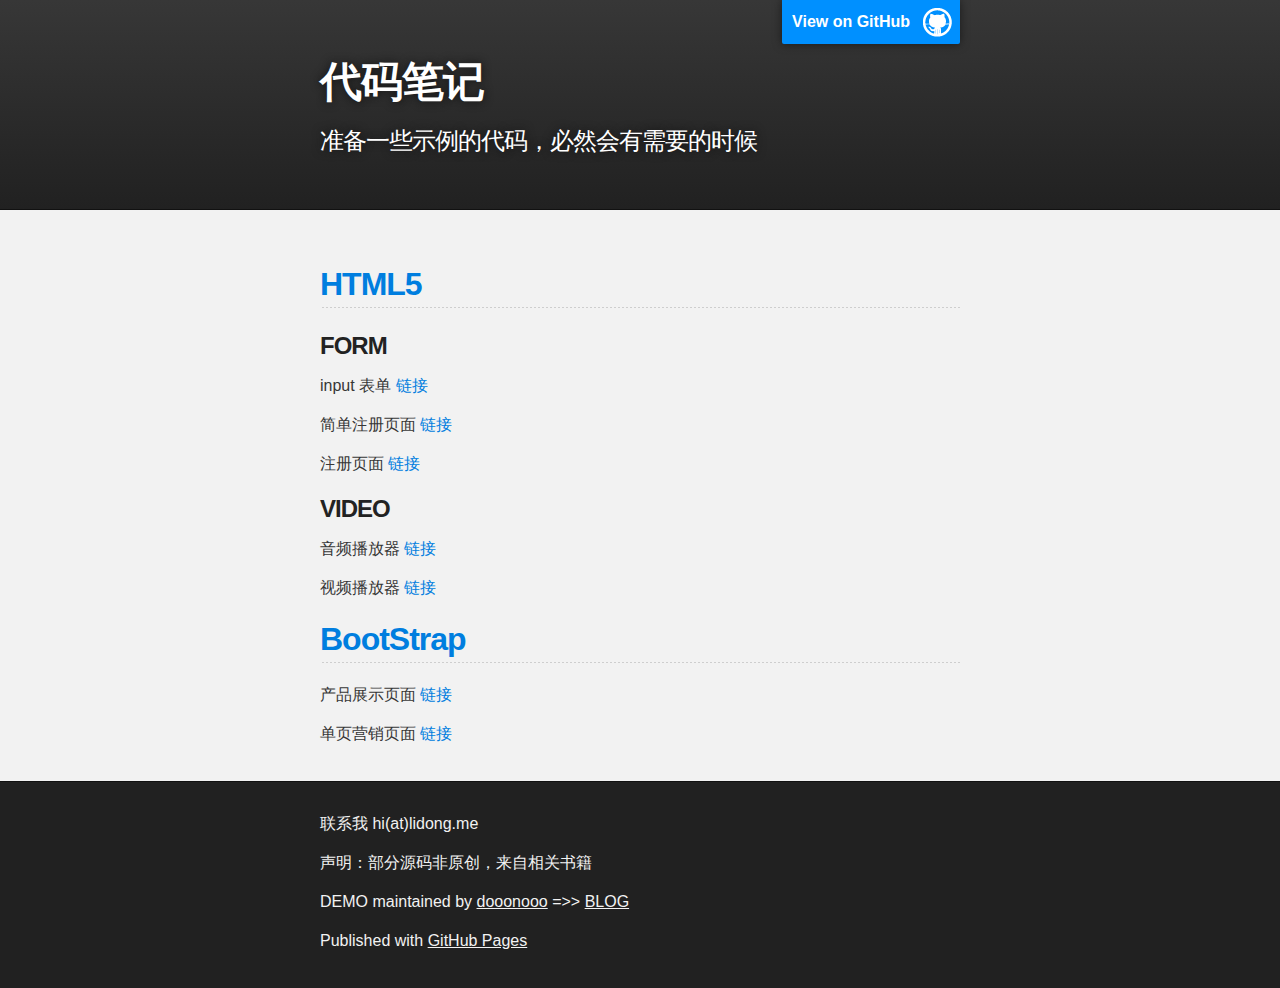
<file: index.html>
<!DOCTYPE html>
<html>

<head>
    <meta charset='utf-8'>
    <meta http-equiv="X-UA-Compatible" content="chrome=1">
    <meta name="description" content="Html5demo : some html5 demo  一些HTML5的DEMO">
    <link rel="stylesheet" type="text/css" media="screen" href="stylesheets/stylesheet.css">
    <title>Html5demo</title>
</head>

<body>
    <!-- HEADER -->
    <div id="header_wrap" class="outer">
        <header class="inner">
            <a id="forkme_banner" href="https://github.com/dooonooo/html5demo/tree/gh-pages">View on GitHub</a>
            <h1 id="project_title">代码笔记</h1>
            <h2 id="project_tagline">准备一些示例的代码，必然会有需要的时候</h2>
        </header>
    </div>
    <!-- MAIN CONTENT -->
    <div id="main_content_wrap" class="outer">
        <section id="main_content" class="inner">
            <h2>
            <a id="html5demo" class="anchor" href="#html5demo" aria-hidden="true"><span class="octicon octicon-link"></span></a>
            <a href="./html5demo/">HTML5</a>
        </h2>
            <h3>
            <a id="video" class="anchor" href="#video" aria-hidden="true"><span class="octicon octicon-link"></span></a>FORM
        </h3>
            <p>input 表单
                <a href="./form/input.html">链接</a></p>
            <p>简单注册页面
                <a href="./form/simple-register.html">链接</a></p>
            <p>注册页面
                <a href="./form/register.html">链接</a></p>
            <h3>
            <a id="video" class="anchor" href="#video" aria-hidden="true"><span class="octicon octicon-link"></span></a>VIDEO
        </h3>
            <p>音频播放器
                <a href="./video/audio.html">链接</a></p>
            <p>视频播放器
                <a href="./video/video.html">链接</a></p>
            <h2>
            <a id="bootstrap" class="anchor" href="#bootstrap" aria-hidden="true"><span class="octicon octicon-link"></span></a>
            <a href="#">BootStrap</a>
        </h2>
            <p>产品展示页面
                <a href="./bootstrap/opusdisplay/index.html">链接</a></p>
            <p>单页营销页面
                <a href="./bootstrap/singlepage/index.html">链接</a></p>
        </section>
    </div>
    <!-- FOOTER  -->
    <div id="footer_wrap" class="outer">
        <footer class="inner">
            <p>联系我 hi(at)lidong.me</p>
            <p>声明：部分源码非原创，来自相关书籍</p>
            <p class="copyright">DEMO maintained by <a href="https://github.com/dooonooo">dooonooo</a> =>> <a href="https://blog.lidong.me" target="_blank"> BLOG</a> </p>
            <p>Published with <a href="https://pages.github.com">GitHub Pages</a></p>
        </footer>
    </div>
</body>

</html>
</file>
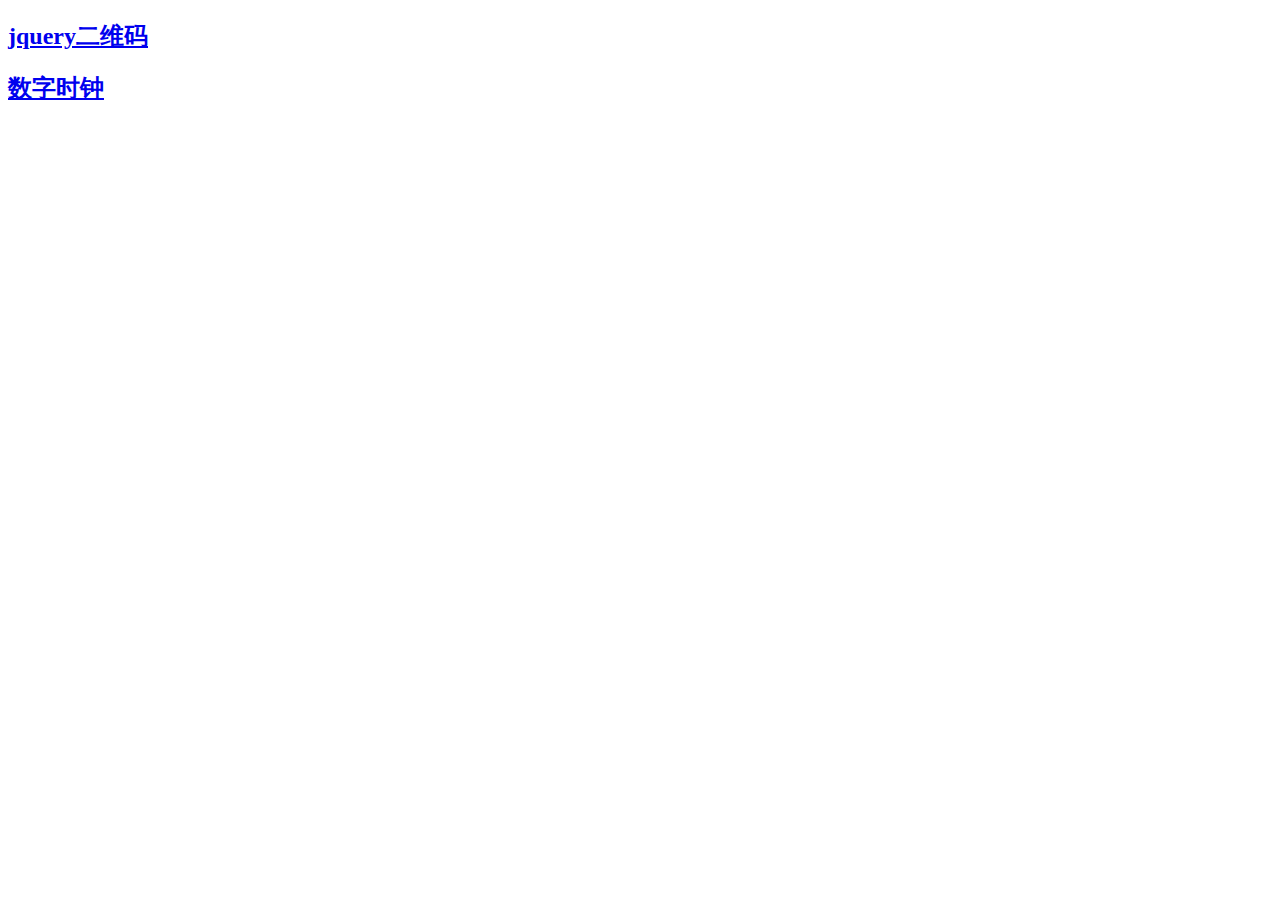
<file: demos/index.html>
<!DOCTYPE html>
<html lang="en">
<head>
	<meta charset="UTF-8">
	<title>demos</title>
</head>
<body>

	<h2> <a href="./jquery-qrcode.html">jquery二维码</a></h2>
	<h2><a href="./digital-clock.html">数字时钟</a></h2>

</body>
</html>
</file>
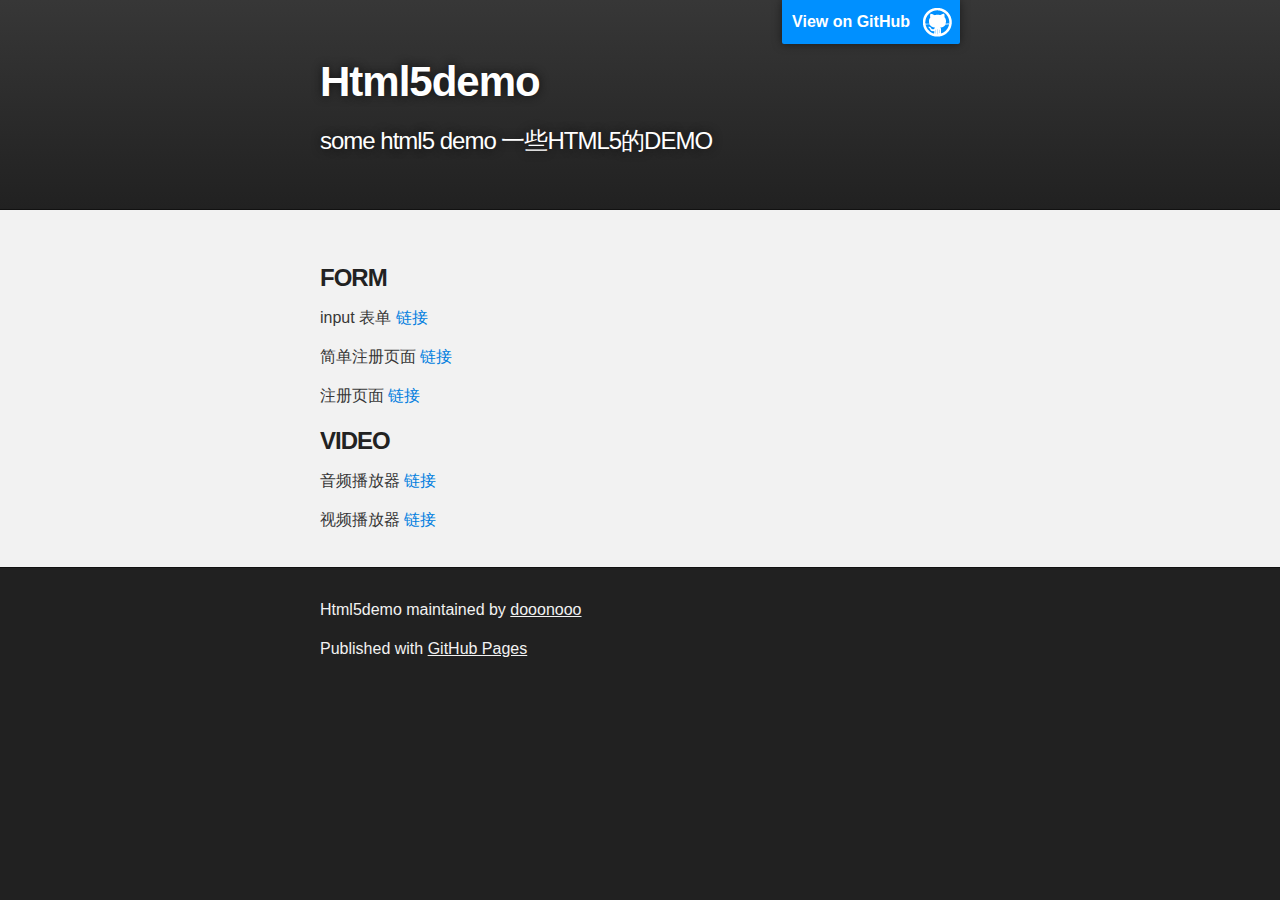
<file: html5demo/index.html>
<!DOCTYPE html>
<html>

<head>
    <meta charset='utf-8'>
    <meta http-equiv="X-UA-Compatible" content="chrome=1">
    <meta name="description" content="Html5demo : some html5 demo  一些HTML5的DEMO">

    <link rel="stylesheet" type="text/css" media="screen" href="../stylesheets/stylesheet.css">

    <title>Html5demo</title>
</head>

<body>

<!-- HEADER -->
<div id="header_wrap" class="outer">
    <header class="inner">
        <a id="forkme_banner" href="https://github.com/dooonooo/demo/tree/gh-pages">View on GitHub</a>

        <h1 id="project_title">Html5demo</h1>
        <h2 id="project_tagline">some html5 demo 一些HTML5的DEMO</h2>

    </header>
</div>

<!-- MAIN CONTENT -->
<div id="main_content_wrap" class="outer">
    <section id="main_content" class="inner">
        <h3>
            <a id="form" class="anchor" href="#form" aria-hidden="true"><span class="octicon octicon-link"></span></a>FORM
        </h3>

        <p>input 表单
            <a href="./form/input.html">链接</a></p>

        <p>简单注册页面
            <a href="./form/simple-register.html">链接</a></p>

        <p>注册页面
            <a href="./form/register.html">链接</a></p>

        <h3>
            <a id="video" class="anchor" href="#video" aria-hidden="true"><span class="octicon octicon-link"></span></a>VIDEO
        </h3>

        <p>音频播放器
            <a href="./video/audio.html">链接</a></p>
        <p>视频播放器
            <a href="./video/video.html">链接</a></p>
    </section>
</div>

<!-- FOOTER  -->
<div id="footer_wrap" class="outer">
    <footer class="inner">
        <p class="copyright">Html5demo maintained by <a href="https://github.com/dooonooo">dooonooo</a></p>
        <p>Published with <a href="https://pages.github.com">GitHub Pages</a></p>
    </footer>
</div>


</body>
</html>
</file>
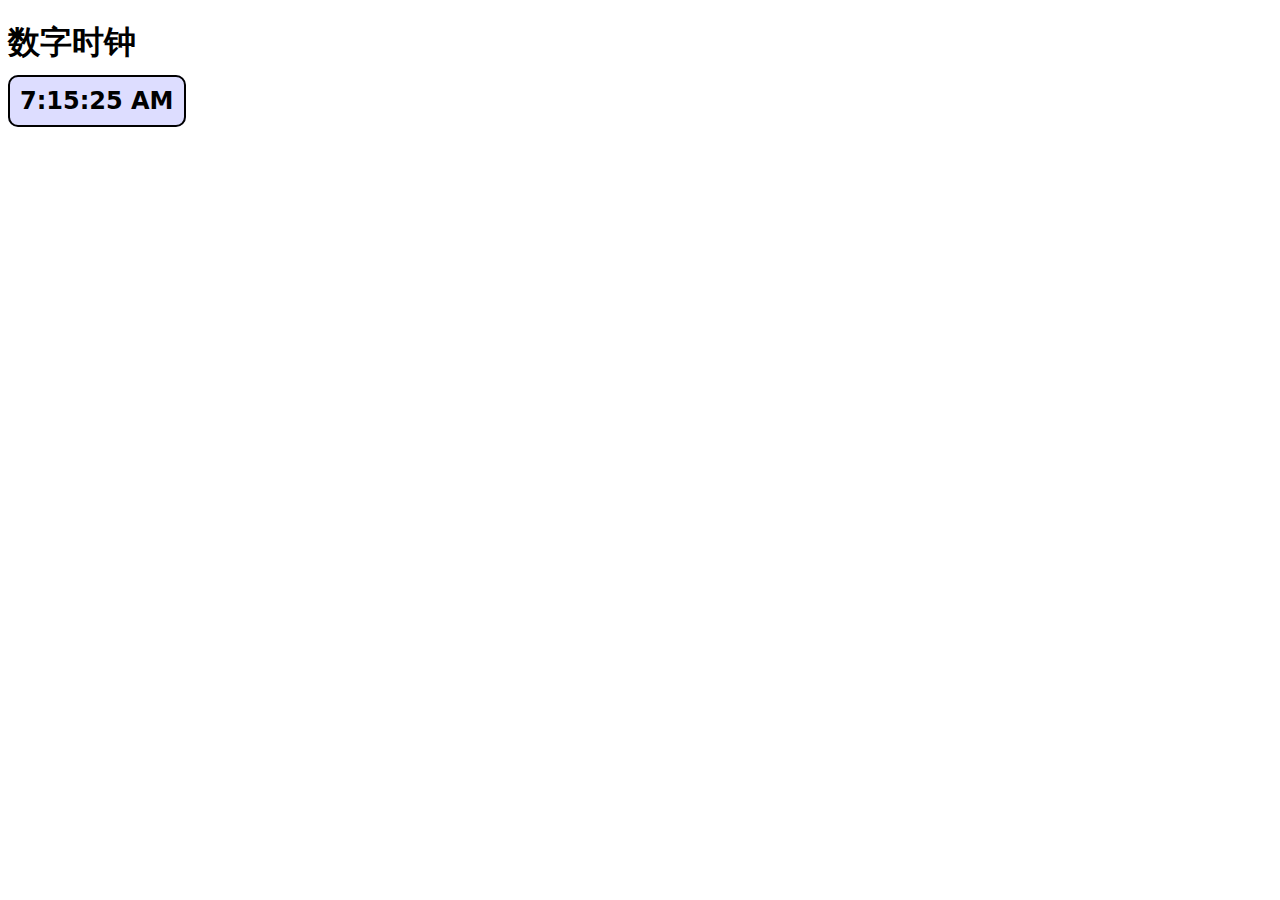
<file: demos/digital-clock.html>
<!DOCTYPE html>
<html lang="en">
<head>
    <meta charset="UTF-8">
    <title>数字时钟</title>
    <style>
        #clock {
            font: bold 24px sans;
            background: #ddf;
            padding: 10px;
            border: solid black 2px;
            border-radius: 10px;
        }
    </style>

</head>
<body>
<h1>数字时钟</h1>
<span id="clock">
</span>


<script>

    function displayTime() {
        var elt = document.getElementById("clock"); // 通过id="clock"找到元素
        var now = new Date();   //得到当前时间
        elt.innerText = now.toLocaleTimeString();  //让elt显示时间
        setTimeout(displayTime, 1000); //在1秒后再次执行
    }
    window.onload = displayTime();    //当onload事件发生时开始显示时间

</script>

</body>
</html>
</file>
<file: stylesheets/stylesheet.css>
/*******************************************************************************
Slate Theme for GitHub Pages
by Jason Costello, @jsncostello
*******************************************************************************/

@import url(github-light.css);

/*******************************************************************************
MeyerWeb Reset
*******************************************************************************/

html, body, div, span, applet, object, iframe,
h1, h2, h3, h4, h5, h6, p, blockquote, pre,
a, abbr, acronym, address, big, cite, code,
del, dfn, em, img, ins, kbd, q, s, samp,
small, strike, strong, sub, sup, tt, var,
b, u, i, center,
dl, dt, dd, ol, ul, li,
fieldset, form, label, legend,
table, caption, tbody, tfoot, thead, tr, th, td,
article, aside, canvas, details, embed,
figure, figcaption, footer, header, hgroup,
menu, nav, output, ruby, section, summary,
time, mark, audio, video {
  margin: 0;
  padding: 0;
  border: 0;
  font: inherit;
  vertical-align: baseline;
}

/* HTML5 display-role reset for older browsers */
article, aside, details, figcaption, figure,
footer, header, hgroup, menu, nav, section {
  display: block;
}

ol, ul {
  list-style: none;
}

table {
  border-collapse: collapse;
  border-spacing: 0;
}

/*******************************************************************************
Theme Styles
*******************************************************************************/

body {
  box-sizing: border-box;
  color:#373737;
  background: #212121;
  font-size: 16px;
  font-family: 'Myriad Pro', Calibri, Helvetica, Arial, sans-serif;
  line-height: 1.5;
  -webkit-font-smoothing: antialiased;
}

h1, h2, h3, h4, h5, h6 {
  margin: 10px 0;
  font-weight: 700;
  color:#222222;
  font-family: 'Lucida Grande', 'Calibri', Helvetica, Arial, sans-serif;
  letter-spacing: -1px;
}

h1 {
  font-size: 36px;
  font-weight: 700;
}

h2 {
  padding-bottom: 10px;
  font-size: 32px;
  background: url('../images/bg_hr.png') repeat-x bottom;
}

h3 {
  font-size: 24px;
}

h4 {
  font-size: 21px;
}

h5 {
  font-size: 18px;
}

h6 {
  font-size: 16px;
}

p {
  margin: 10px 0 15px 0;
}

footer p {
  color: #f2f2f2;
}

a {
  text-decoration: none;
  color: #007edf;
  text-shadow: none;

  transition: color 0.5s ease;
  transition: text-shadow 0.5s ease;
  -webkit-transition: color 0.5s ease;
  -webkit-transition: text-shadow 0.5s ease;
  -moz-transition: color 0.5s ease;
  -moz-transition: text-shadow 0.5s ease;
  -o-transition: color 0.5s ease;
  -o-transition: text-shadow 0.5s ease;
  -ms-transition: color 0.5s ease;
  -ms-transition: text-shadow 0.5s ease;
}

a:hover, a:focus {text-decoration: underline;}

footer a {
  color: #F2F2F2;
  text-decoration: underline;
}

em {
  font-style: italic;
}

strong {
  font-weight: bold;
}

img {
  position: relative;
  margin: 0 auto;
  max-width: 739px;
  padding: 5px;
  margin: 10px 0 10px 0;
  border: 1px solid #ebebeb;

  box-shadow: 0 0 5px #ebebeb;
  -webkit-box-shadow: 0 0 5px #ebebeb;
  -moz-box-shadow: 0 0 5px #ebebeb;
  -o-box-shadow: 0 0 5px #ebebeb;
  -ms-box-shadow: 0 0 5px #ebebeb;
}

p img {
  display: inline;
  margin: 0;
  padding: 0;
  vertical-align: middle;
  text-align: center;
  border: none;
}

pre, code {
  width: 100%;
  color: #222;
  background-color: #fff;

  font-family: Monaco, "Bitstream Vera Sans Mono", "Lucida Console", Terminal, monospace;
  font-size: 14px;

  border-radius: 2px;
  -moz-border-radius: 2px;
  -webkit-border-radius: 2px;
}

pre {
  width: 100%;
  padding: 10px;
  box-shadow: 0 0 10px rgba(0,0,0,.1);
  overflow: auto;
}

code {
  padding: 3px;
  margin: 0 3px;
  box-shadow: 0 0 10px rgba(0,0,0,.1);
}

pre code {
  display: block;
  box-shadow: none;
}

blockquote {
  color: #666;
  margin-bottom: 20px;
  padding: 0 0 0 20px;
  border-left: 3px solid #bbb;
}


ul, ol, dl {
  margin-bottom: 15px
}

ul {
  list-style-position: inside;
  list-style: disc;
  padding-left: 20px;
}

ol {
  list-style-position: inside;
  list-style: decimal;
  padding-left: 20px;
}

dl dt {
  font-weight: bold;
}

dl dd {
  padding-left: 20px;
  font-style: italic;
}

dl p {
  padding-left: 20px;
  font-style: italic;
}

hr {
  height: 1px;
  margin-bottom: 5px;
  border: none;
  background: url('../images/bg_hr.png') repeat-x center;
}

table {
  border: 1px solid #373737;
  margin-bottom: 20px;
  text-align: left;
 }

th {
  font-family: 'Lucida Grande', 'Helvetica Neue', Helvetica, Arial, sans-serif;
  padding: 10px;
  background: #373737;
  color: #fff;
 }

td {
  padding: 10px;
  border: 1px solid #373737;
 }

form {
  background: #f2f2f2;
  padding: 20px;
}

/*******************************************************************************
Full-Width Styles
*******************************************************************************/

.outer {
  width: 100%;
}

.inner {
  position: relative;
  max-width: 640px;
  padding: 20px 10px;
  margin: 0 auto;
}

#forkme_banner {
  display: block;
  position: absolute;
  top:0;
  right: 10px;
  z-index: 10;
  padding: 10px 50px 10px 10px;
  color: #fff;
  background: url('../images/blacktocat.png') #0090ff no-repeat 95% 50%;
  font-weight: 700;
  box-shadow: 0 0 10px rgba(0,0,0,.5);
  border-bottom-left-radius: 2px;
  border-bottom-right-radius: 2px;
}

#header_wrap {
  background: #212121;
  background: -moz-linear-gradient(top, #373737, #212121);
  background: -webkit-linear-gradient(top, #373737, #212121);
  background: -ms-linear-gradient(top, #373737, #212121);
  background: -o-linear-gradient(top, #373737, #212121);
  background: linear-gradient(top, #373737, #212121);
}

#header_wrap .inner {
  padding: 50px 10px 30px 10px;
}

#project_title {
  margin: 0;
  color: #fff;
  font-size: 42px;
  font-weight: 700;
  text-shadow: #111 0px 0px 10px;
}

#project_tagline {
  color: #fff;
  font-size: 24px;
  font-weight: 300;
  background: none;
  text-shadow: #111 0px 0px 10px;
}

#downloads {
  position: absolute;
  width: 210px;
  z-index: 10;
  bottom: -40px;
  right: 0;
  height: 70px;
  background: url('../images/icon_download.png') no-repeat 0% 90%;
}

.zip_download_link {
  display: block;
  float: right;
  width: 90px;
  height:70px;
  text-indent: -5000px;
  overflow: hidden;
  background: url(../images/sprite_download.png) no-repeat bottom left;
}

.tar_download_link {
  display: block;
  float: right;
  width: 90px;
  height:70px;
  text-indent: -5000px;
  overflow: hidden;
  background: url(../images/sprite_download.png) no-repeat bottom right;
  margin-left: 10px;
}

.zip_download_link:hover {
  background: url(../images/sprite_download.png) no-repeat top left;
}

.tar_download_link:hover {
  background: url(../images/sprite_download.png) no-repeat top right;
}

#main_content_wrap {
  background: #f2f2f2;
  border-top: 1px solid #111;
  border-bottom: 1px solid #111;
}

#main_content {
  padding-top: 40px;
}

#footer_wrap {
  background: #212121;
}



/*******************************************************************************
Small Device Styles
*******************************************************************************/

@media screen and (max-width: 480px) {
  body {
    font-size:14px;
  }

  #downloads {
    display: none;
  }

  .inner {
    min-width: 320px;
    max-width: 480px;
  }

  #project_title {
  font-size: 32px;
  }

  h1 {
    font-size: 28px;
  }

  h2 {
    font-size: 24px;
  }

  h3 {
    font-size: 21px;
  }

  h4 {
    font-size: 18px;
  }

  h5 {
    font-size: 14px;
  }

  h6 {
    font-size: 12px;
  }

  code, pre {
    min-width: 320px;
    max-width: 480px;
    font-size: 11px;
  }

}
</file>
